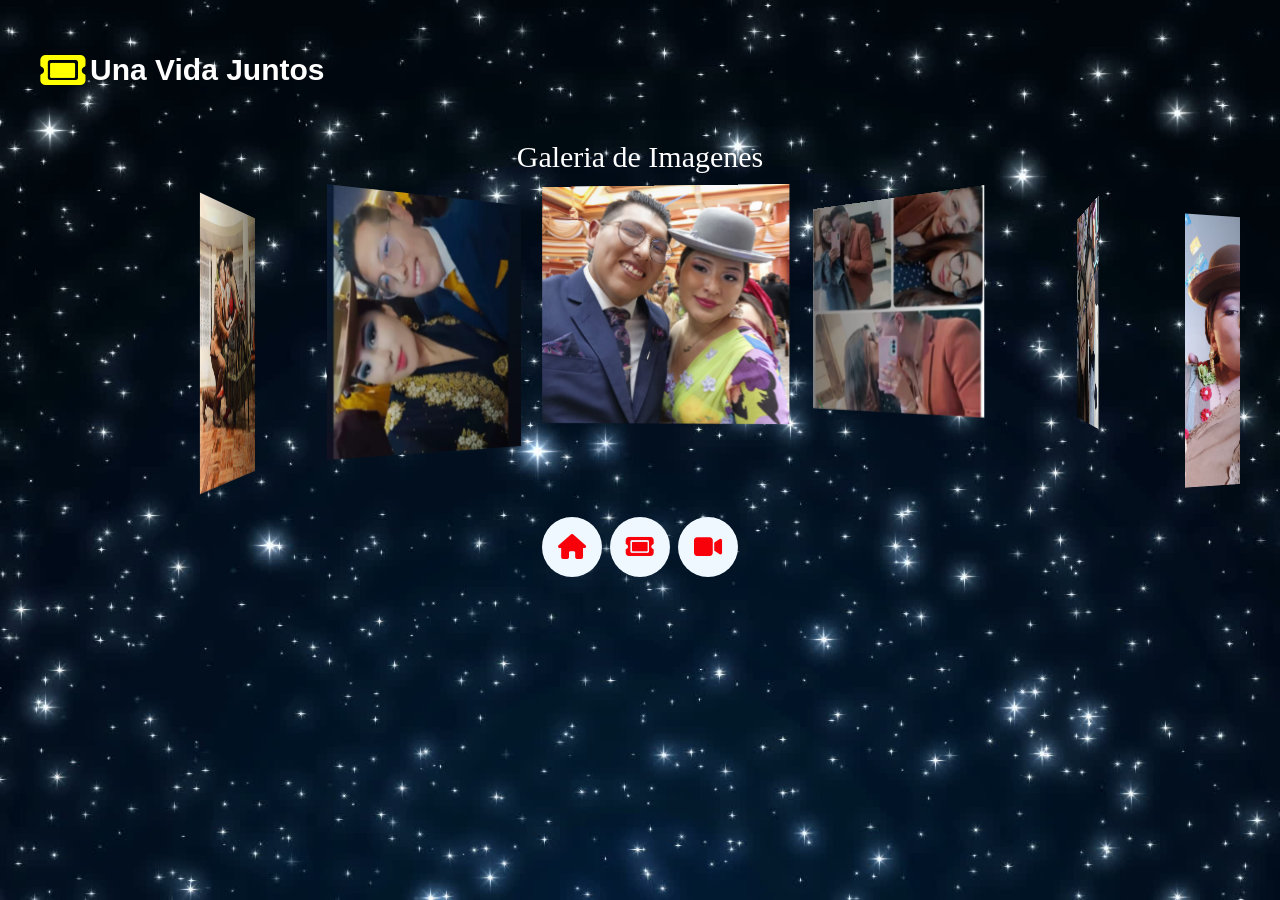
<file: hola.html>
<!DOCTYPE html>
<html lang="en">
<head>
    <meta charset="UTF-8">
    <meta http-equiv="X-UA-Compatible" content="IE=edge">
    <meta name="viewport" content="width=device-width, initial-scale=1.0">
    <title>Document</title>
    <link rel="stylesheet" href="https://cdn.jsdelivr.net/npm/swiper@9/swiper-bundle.min.css" />
    <link rel="stylesheet" href="https://cdnjs.cloudflare.com/ajax/libs/font-awesome/6.4.0/css/all.min.css"
     integrity="sha512-iecdLmaskl7CVkqkXNQ/ZH/XLlvWZOJyj7Yy7tcenmpD1ypASozpmT/E0iPtmFIB46ZmdtAc9eNBvH0H/ZpiBw==" 
     crossorigin="anonymous" referrerpolicy="no-referrer" />
    <link rel="stylesheet" href="style.css">
    <script src="login.js"></script>
</head>
<body>

    <section class="search container">

        <div class="search-txt">
            <i class="fa-solid fa-ticket"></i>
            <h2>Una Vida Juntos</h2>
        </div>
          
    </section>

    <section class="movies container">
        <h2>Galeria de Imagenes</h2>
        <div class="swiper mySwiper">
            <div class="swiper-wrapper">
                <div class="swiper-slide">
                    <img src="images/1.jpeg" alt="">
                </div>
                <div class="swiper-slide">
                    <img src="images/2.jpeg" alt="">
                </div>
                <div class="swiper-slide">
                    <img src="images/3.jpeg" alt="">
                </div>
                <div class="swiper-slide">
                    <img src="images/4.jpeg" alt="">
                </div>
                <div class="swiper-slide">
                    <img src="images/5.jpeg" alt="">
                </div>
                <div class="swiper-slide">
                    <img src="images/6.jpeg" alt="">
                </div>
                <div class="swiper-slide">
                    <img src="images/7.jpeg" alt="">
                </div>
                <div class="swiper-slide">
                    <img src="images/8.jpeg" alt="">
                </div>
                <div class="swiper-slide">
                    <img src="images/10.jpeg" alt="">
                </div>
                <div class="swiper-slide">
                    <img src="images/11.jpeg" alt="">
                </div>
                <div class="swiper-slide">
                    <img src="images/12.jpeg" alt="">
                </div>
            </div>
        </div>
    </section>
    
    <section class="icons container">

        <i class="fa-solid fa-house" onclick="principal()"></i>
        <i class="fa-solid fa-ticket" onclick="imagenes()"></i>
        <i class="fa-solid fa-video" onclick="videos()"></i>

    </section>  
       
    <script src="https://cdn.jsdelivr.net/npm/swiper@9/swiper-bundle.min.js"></script>
    <script src="script.js" ></script>
</body>
</html>
</file>
<file: style.css>
*{
    padding: 0;
    margin: 0;
    box-sizing: border-box;
}


body {
    background-image: url(est.jpg);
    background-position: center center;
    background-repeat: no-repeat;
    background-size: cover;
    background-attachment: fixed;
}

.container {
    max-width: 1200px;
    margin: 0 auto;
}

.search {
    padding: 50px 0;
    display: flex;
    align-items: center;
    justify-content: space-between;
}

.search i {
    font-size: 25px;
    color: #FFFFFF;
}

.search-txt {
    display: flex;
    align-items: center;
}

.search-txt i {
    font-size: 40px;
    color: #ffff00 ;
}

.search-txt h2 {
    color: #FFFFFF;
    font-size: 30px;
    margin-left: 5px;
    font-family: Arial, Helvetica, sans-serif;
    
}

.movies {
    padding: 50 px 0 150px 0;
}

.movies h2 {
    color: #FFFFFF;
    font-size: 30px;
    font-weight: 300;
    margin-bottom: 10px;
    display: flex;
    align-items: center;
    justify-content: center;
}

.swiper {
    width: 100%;
}

.swiper-slide {
    background-position: center;
    background-size: cover;
    width: 250px;
}

.videos {
    background-position: center;
    background-size: cover;
    display: flex;
    width: 250px;
    display: block;
    width: 100%;
}
.swiper-slide img {
    display: block;
    width: 100%;
}

.icons {
    padding: 0 350px 50px 350px;
    display: flex;
    justify-content: space-between;
    width: 70%;
}

.icons i {
    font-size: 25px;
    color: #f8010A;
    height: 60px;
    width: 60px;
    border-radius: 50%;
    display: flex;
    align-items: center;
    justify-content: center;
    background-color: aliceblue;

}

.icons i:hover {
    color: #f8010A;
    background-color: aliceblue;
    box-shadow: 0 0 20px rgba(0,0,0,0.2);
    cursor: pointer;
}

@media (max-width:991px){
    
    body {
        min-height: 0vh;
    }

    .search {
        padding: 30px 30px 0 30px;
    }

    .movies {
        padding: 30px;
    }

    .icons {
        padding: 30px;
    }

}
</file>
